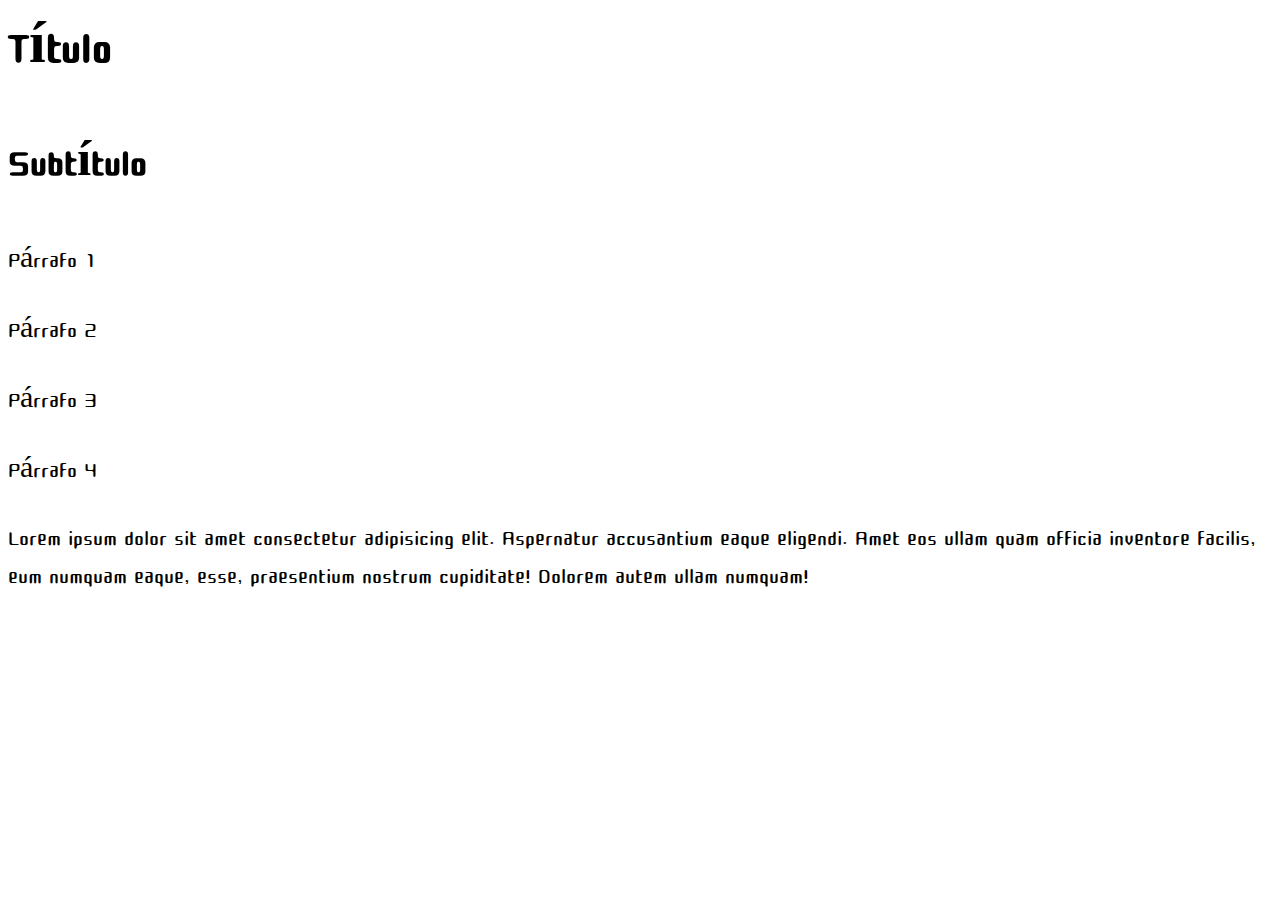
<file: css/fuentes/index.html>
<head>
    <link href="https://fonts.googleapis.com/css?family=Cute+Font&display=swap" rel="stylesheet">
    <link rel="stylesheet" href="./estilos.css">
</head>

<body>
    <h1>Título</h1>

    <h2>Subtítulo</h2>

    <p>Párrafo 1</p>
    <p>Párrafo 2</p>
    <p>Párrafo 3</p>
    <p>Párrafo 4</p>

    <p>Lorem ipsum dolor sit amet consectetur adipisicing elit. Aspernatur accusantium eaque eligendi. Amet eos ullam quam officia inventore facilis, eum numquam eaque, esse, praesentium nostrum cupiditate! Dolorem autem ullam numquam!</p>
</body>
</file>
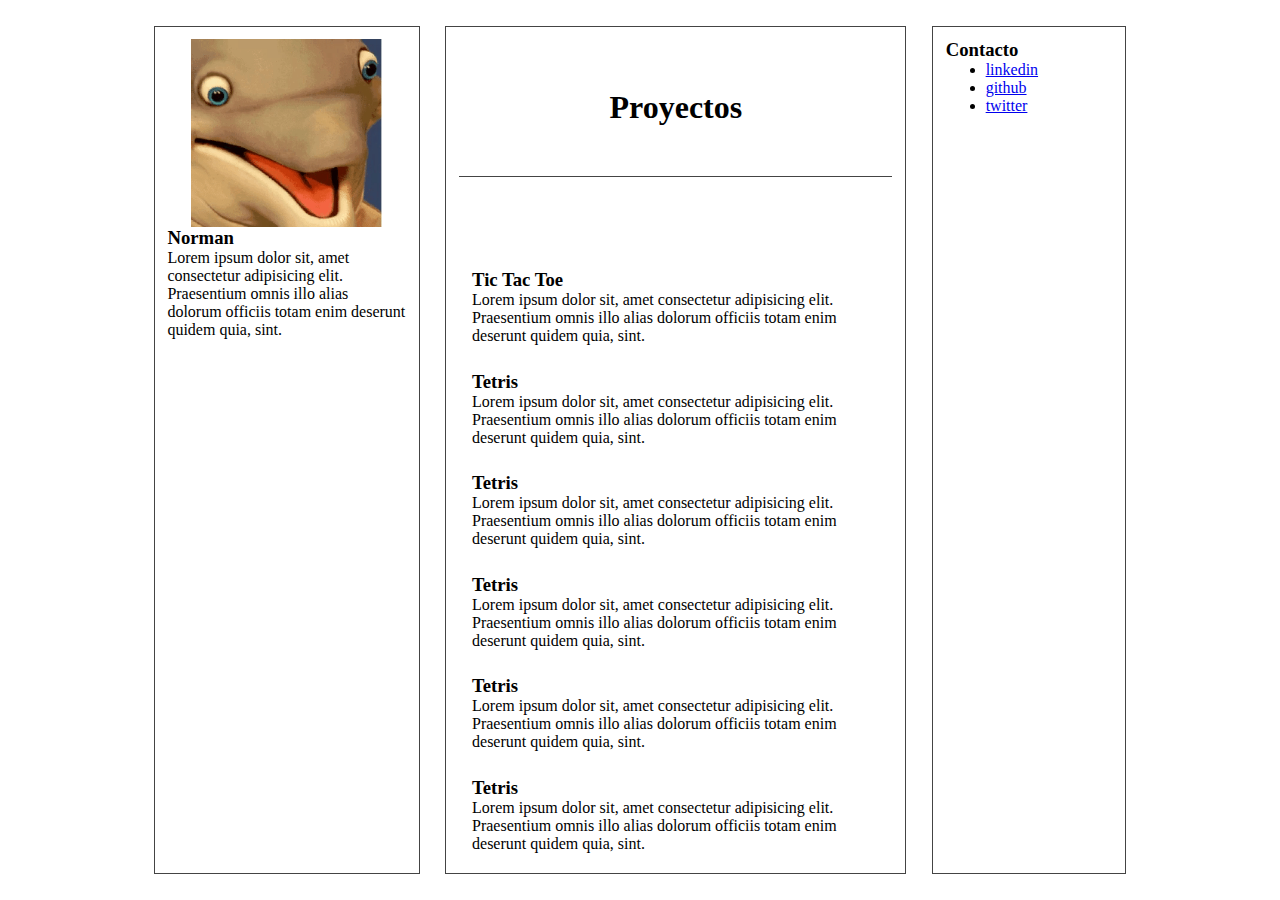
<file: css/layout-portfolio/index.html>
<!DOCTYPE html>
<html lang="es">

<head>
    <meta charset="UTF-8">
    <meta name="viewport" content="width=device-width, initial-scale=1.0">
    <link rel="stylesheet" href="./estilos.css">
</head>

<body>
    <aside>
        <img src="./me.gif" alt="Mi perfil">
        <h3>Norman</h3>
        <p>Lorem ipsum dolor sit, amet consectetur adipisicing elit. Praesentium omnis illo alias dolorum officiis totam enim deserunt quidem quia, sint.</p>
    </aside>

    <div>
        <header>
            <h1>Proyectos</h1>
        </header>
        <main>
            <section>
                <h3>Tic Tac Toe</h3>
                <p>Lorem ipsum dolor sit, amet consectetur adipisicing elit. Praesentium omnis illo alias dolorum officiis totam enim deserunt quidem quia, sint.</p>
            </section>
            <section>
                <h3>Tetris</h3>
                <p>Lorem ipsum dolor sit, amet consectetur adipisicing elit. Praesentium omnis illo alias dolorum officiis totam enim deserunt quidem quia, sint.</p>
            </section>
            <section>
                <h3>Tetris</h3>
                <p>Lorem ipsum dolor sit, amet consectetur adipisicing elit. Praesentium omnis illo alias dolorum officiis totam enim deserunt quidem quia, sint.</p>
            </section>
            <section>
                <h3>Tetris</h3>
                <p>Lorem ipsum dolor sit, amet consectetur adipisicing elit. Praesentium omnis illo alias dolorum officiis totam enim deserunt quidem quia, sint.</p>
            </section>
            <section>
                <h3>Tetris</h3>
                <p>Lorem ipsum dolor sit, amet consectetur adipisicing elit. Praesentium omnis illo alias dolorum officiis totam enim deserunt quidem quia, sint.</p>
            </section>
            <section>
                <h3>Tetris</h3>
                <p>Lorem ipsum dolor sit, amet consectetur adipisicing elit. Praesentium omnis illo alias dolorum officiis totam enim deserunt quidem quia, sint.</p>
            </section>
            <section>
                <h3>Tetris</h3>
                <p>Lorem ipsum dolor sit, amet consectetur adipisicing elit. Praesentium omnis illo alias dolorum officiis totam enim deserunt quidem quia, sint.</p>
            </section>
            <section>
                <h3>Tetris</h3>
                <p>Lorem ipsum dolor sit, amet consectetur adipisicing elit. Praesentium omnis illo alias dolorum officiis totam enim deserunt quidem quia, sint.</p>
            </section>
            <section>
                <h3>Tetris</h3>
                <p>Lorem ipsum dolor sit, amet consectetur adipisicing elit. Praesentium omnis illo alias dolorum officiis totam enim deserunt quidem quia, sint.</p>
            </section>
            <section>
                <h3>Tetris</h3>
                <p>Lorem ipsum dolor sit, amet consectetur adipisicing elit. Praesentium omnis illo alias dolorum officiis totam enim deserunt quidem quia, sint.</p>
            </section>
            <section>
                <h3>Tetris</h3>
                <p>Lorem ipsum dolor sit, amet consectetur adipisicing elit. Praesentium omnis illo alias dolorum officiis totam enim deserunt quidem quia, sint.</p>
            </section>
        </main>
    </div>

    <aside>
        <h3>Contacto</h3>
        <ul>
            <li><a href="#">linkedin</a></li>
            <li><a href="#">github</a></li>
            <li><a href="#">twitter</a></li>
        </ul>
    </aside>
</body>

</html>
</file>
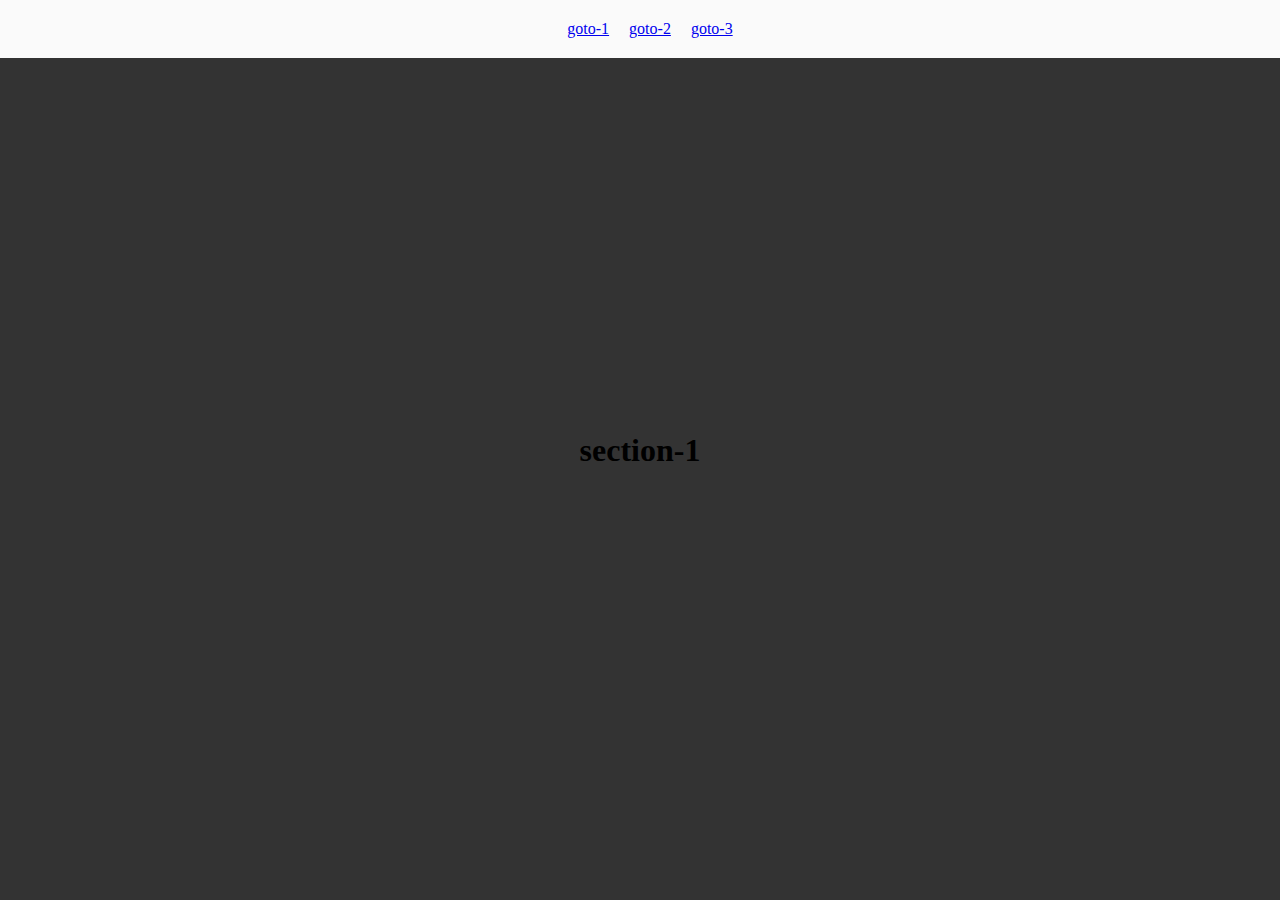
<file: css/sections-scroll/index.html>
<!DOCTYPE html>
<html lang="es">
<head>
    <meta charset="UTF-8">
    <title>Sections scroll</title>
    <link rel="stylesheet" href="./estilos.css">
</head>
<body>
    <header>
        <nav class="flex-centered">
            <a href="#section-1">goto-1</a>
            <a href="#section-2">goto-2</a>
            <a href="#section-3">goto-3</a>
        </nav>
    </header>

    <main>
        <section id="section-1" class="flex-centered">
            <h1>section-1</h1>
        </section>
        <section id="section-2" class="flex-centered">
            <h1>section-2</h1>
        </section>
        <section id="section-3" class="flex-centered">
            <h1>section-3</h1>
        </section>
    </main>
</body>
</html>
</file>
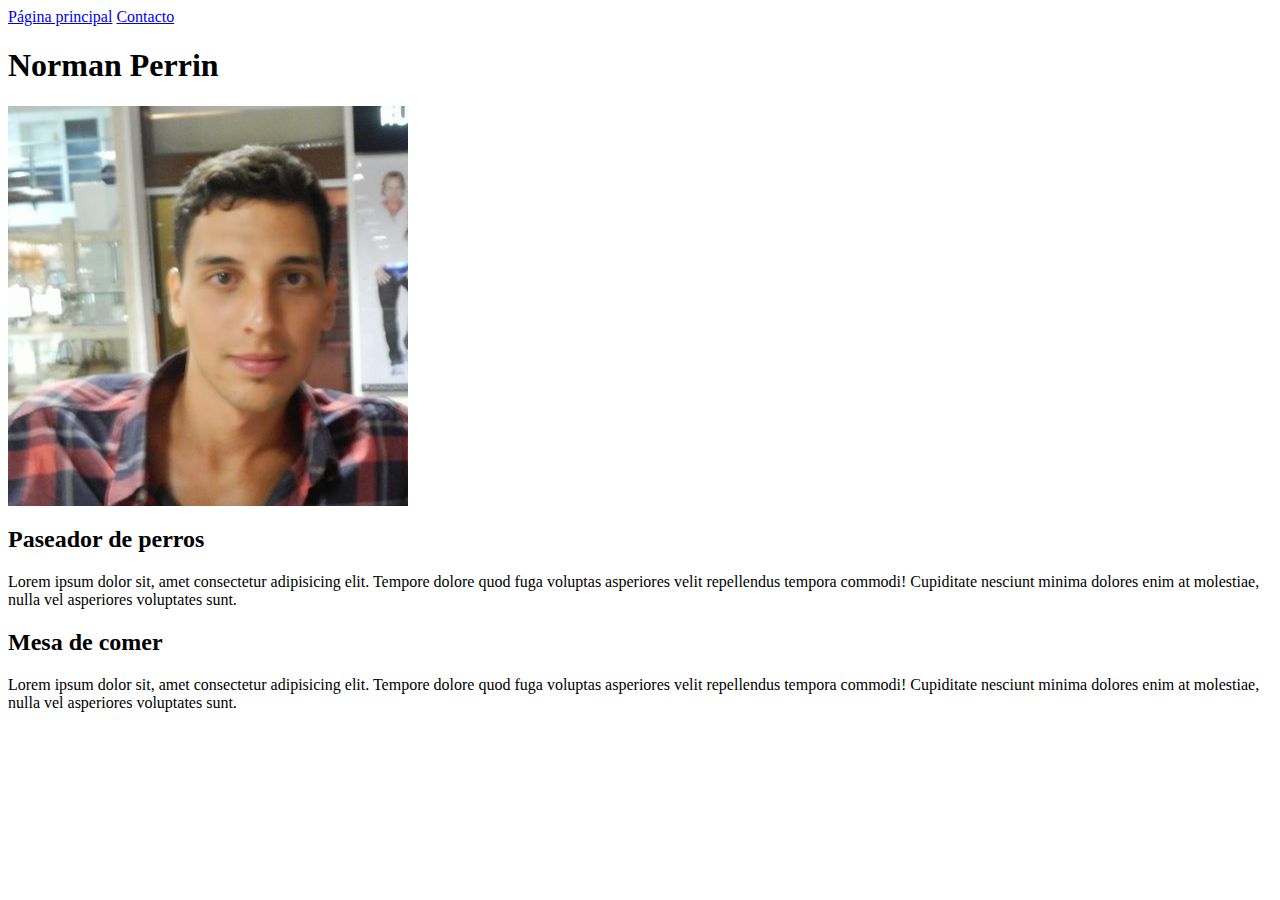
<file: html/basico/index.html>
<html lang="es">

<head>
    <title>Portfolio - Norman Perrin</title>
</head>

<body>
    <header>
        <nav>
            <a href="/">Página principal</a>
            <a href="/contacto">Contacto</a>
        </nav>
    </header>
    <main>
        <section>
            <h1>Norman Perrin</h1>
            <img src="./perfil.jpg" alt="Foto perfil norman perrin">
        </section>
        <section>
            <section>
                <h2>Paseador de perros</h2>
                <p>Lorem ipsum dolor sit, amet consectetur adipisicing elit. Tempore dolore quod fuga voluptas asperiores velit repellendus tempora commodi! Cupiditate nesciunt minima dolores enim at molestiae, nulla vel asperiores voluptates sunt.</p>
            </section>
            <section>
                <h2>Mesa de comer</h2>
                <p>Lorem ipsum dolor sit, amet consectetur adipisicing elit. Tempore dolore quod fuga voluptas asperiores velit repellendus tempora commodi! Cupiditate nesciunt minima dolores enim at molestiae, nulla vel asperiores voluptates sunt.</p>
            </section>
        </section>
    </main>
</body>

</html>
</file>
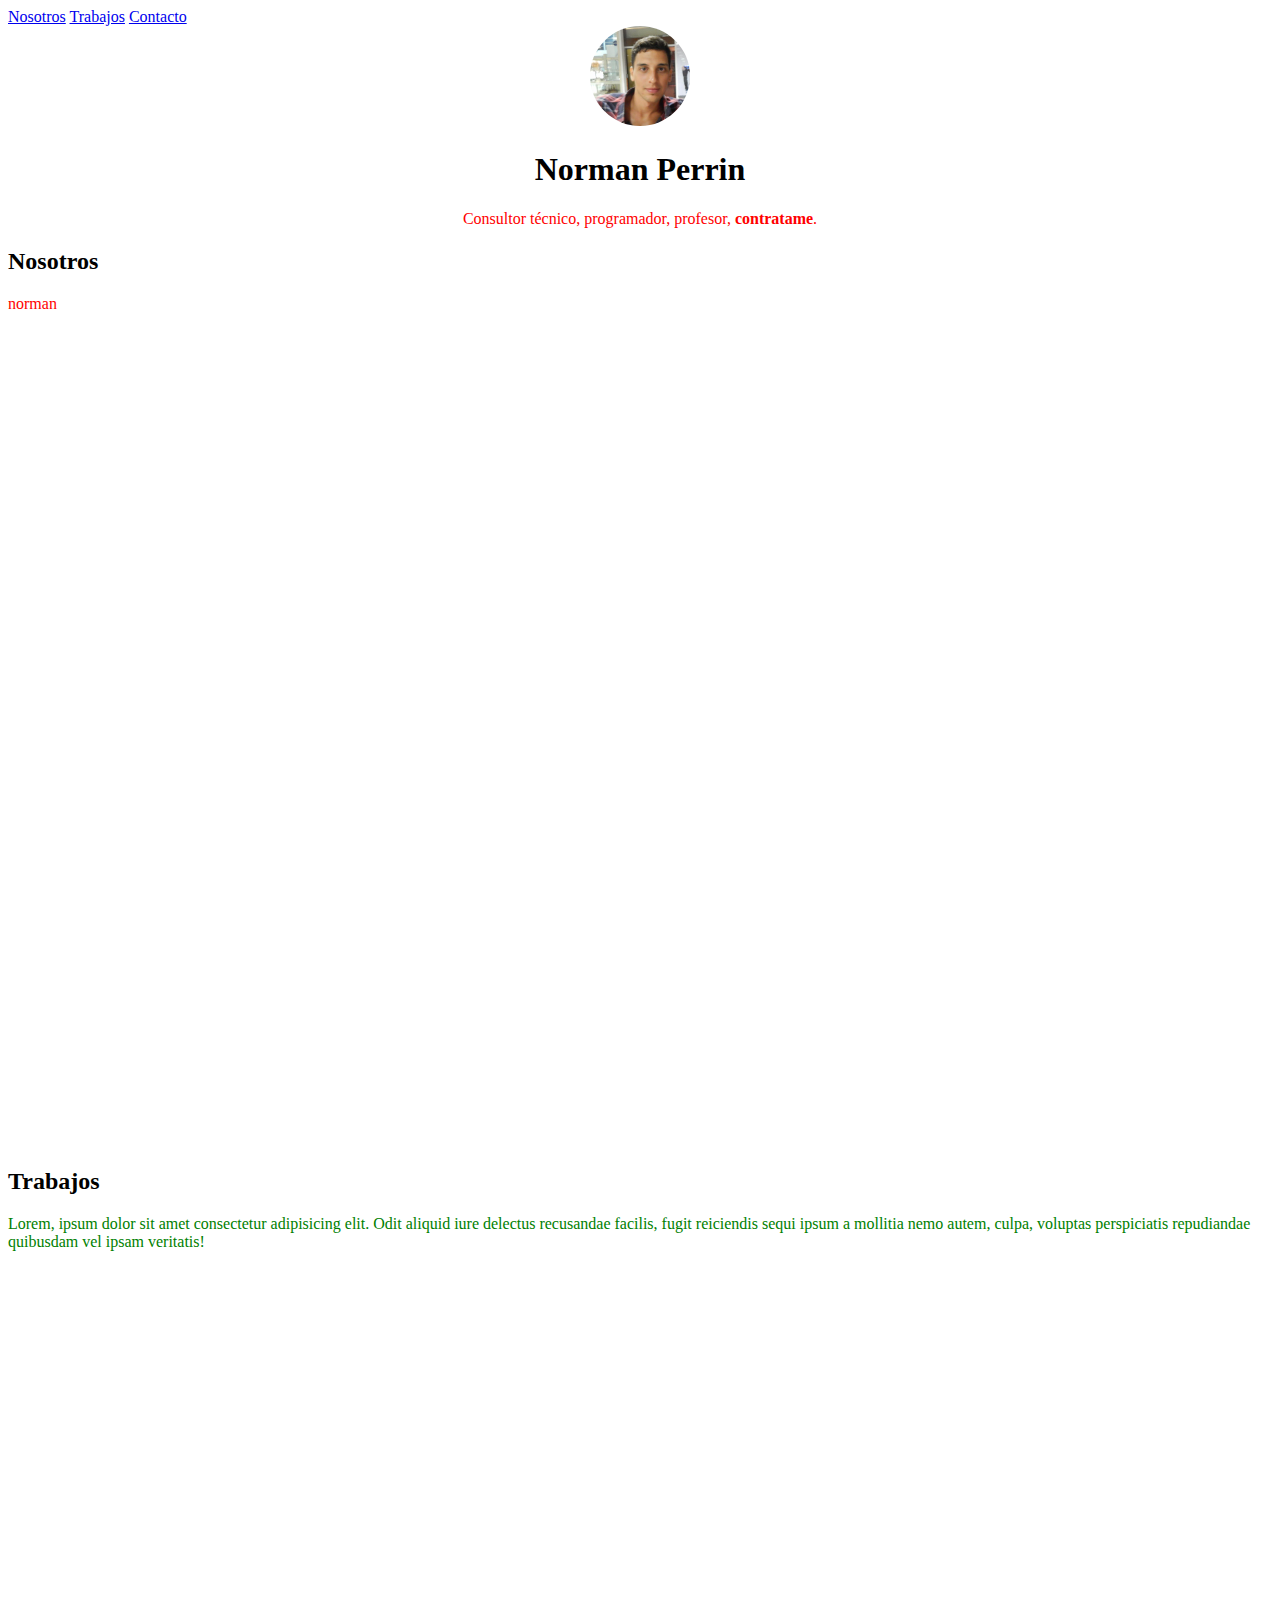
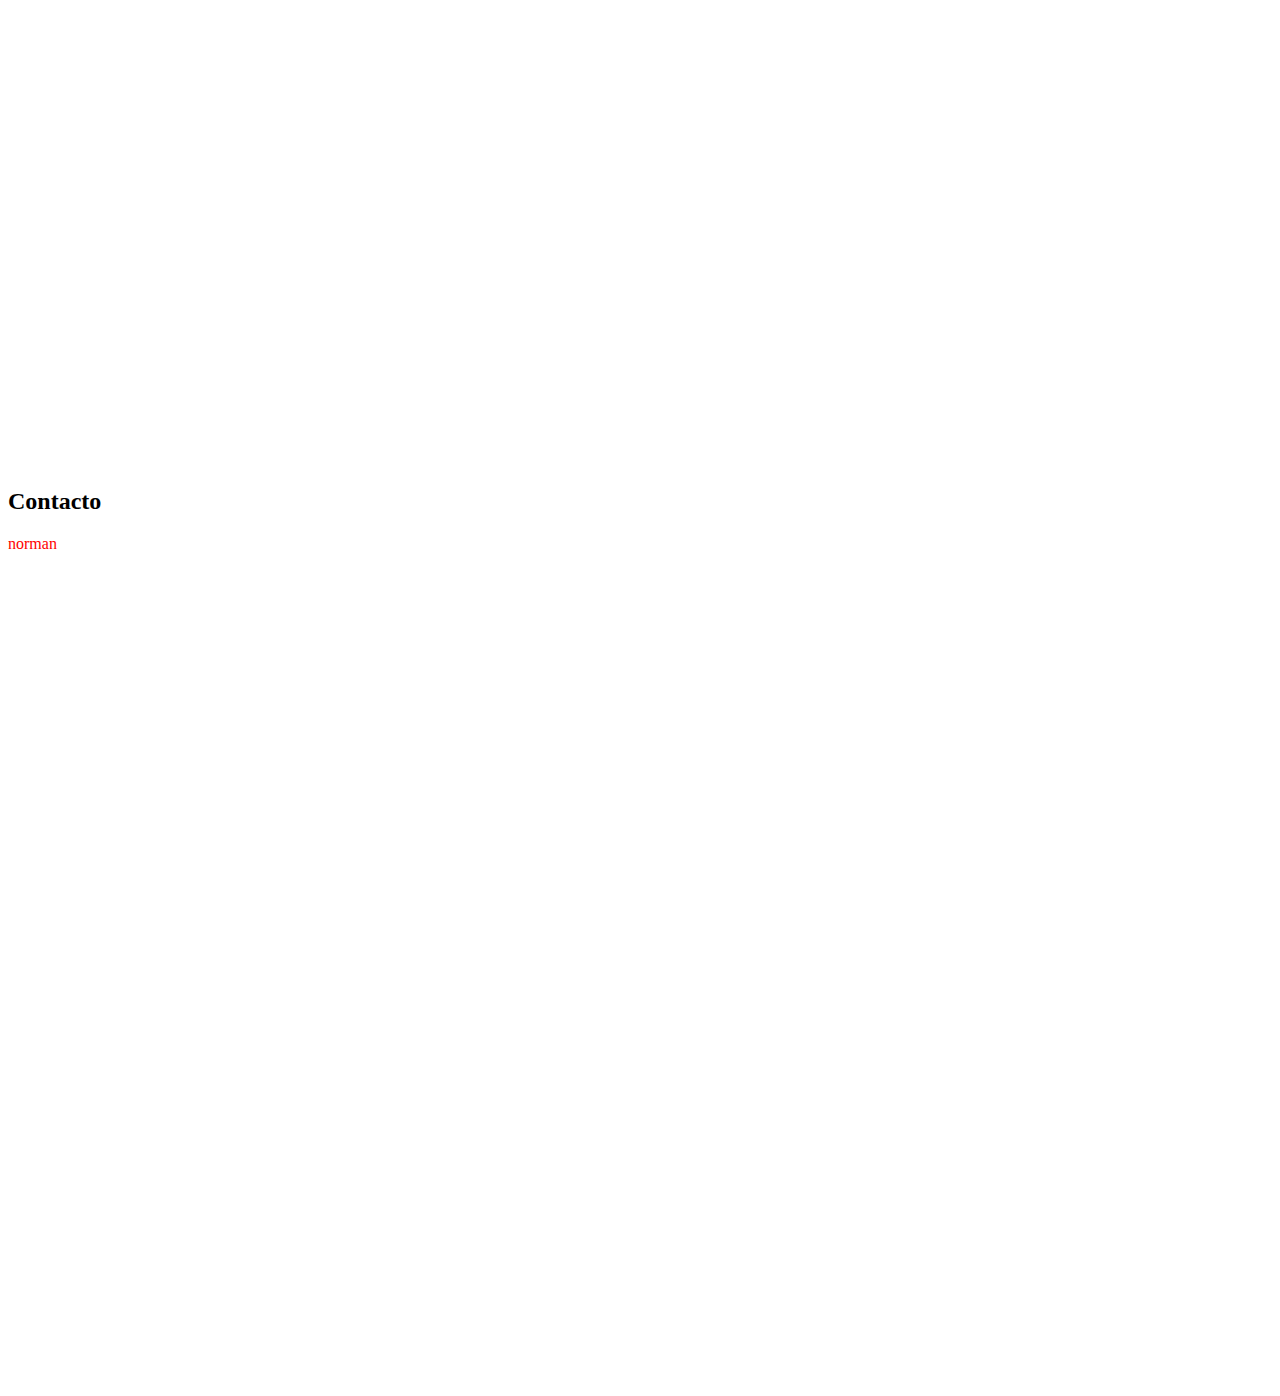
<file: html/portfolio/index.html>
<!DOCTYPE html>
<html lang="es">

<head>
    <meta charset="UTF-8">
    <meta name="viewport" content="width=device-width, initial-scale=1.0">
    <meta http-equiv="X-UA-Compatible" content="ie=edge">
    <title>Document</title>
    <link rel="stylesheet" href="./css/generales.css">
</head>

<body>
    <header>
        <nav>
            <a href="#nosotros">Nosotros</a>
            <a href="#trabajos">Trabajos</a>
            <a href="#contacto">Contacto</a>
        </nav>
    </header>

    <main>
        <section class="perfil">
            <img src="./img/perfil.jpg" alt="Foto de perfil de Norman Perrin">
            <h1>Norman Perrin</h1>
            <p>Consultor técnico, programador, profesor, <b>contratame</b>.</p>
        </section>

        <section id="nosotros" class="seccion-principal">
            <h2>Nosotros</h2>
            <p>norman</p>
        </section>
        <section id="trabajos" class="seccion-principal">
            <h2>Trabajos</h2>
            <p>Lorem, ipsum dolor sit amet consectetur adipisicing elit. Odit aliquid iure delectus recusandae facilis, fugit reiciendis sequi ipsum a mollitia nemo autem, culpa, voluptas perspiciatis <a>repudiandae</a> quibusdam vel ipsam veritatis!</p>
            <div class="principal">
                <h2></h2>
            </div>
            <div class="secundario">
                <h2></h2>
            </div>
        </section>
        <section id="contacto" class="seccion-principal">
            <h2>Contacto</h2>
            <p>norman</p>
        </section>
    </main>

</body>

</html>
</file>
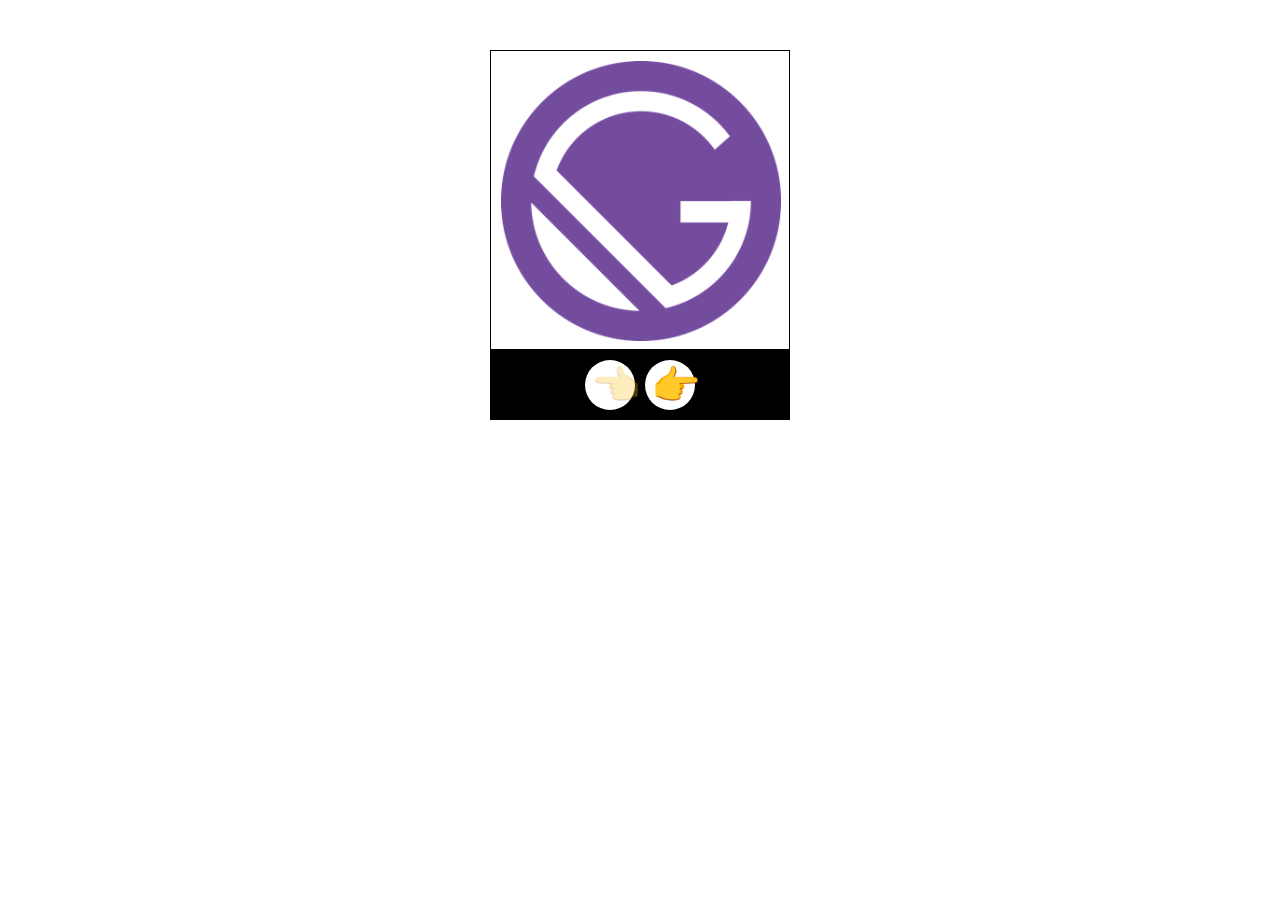
<file: js/carrousel-js-imagenes/index.html>
<!DOCTYPE html>
<html lang="es">

<head>
    <meta charset="UTF-8">
    <meta name="viewport" content="width=device-width, initial-scale=1.0">
    <meta http-equiv="X-UA-Compatible" content="ie=edge">
    <link rel="stylesheet" href="./estilos.css">
    <title>Carrousel</title>
</head>

<body>
    <div class="carrousel-contenedor">
        <div class="carrousel-scroll">
            <img src="./imagenes/gatsby.png" alt="gatsby">
            <img src="./imagenes/netlify.png" alt="netlify">
            <img src="./imagenes/redux.png" alt="redux">
            <img src="./imagenes/sass.png" alt="sass">
            <img src="./imagenes/react.png" alt="react">
        </div>
    </div>

    <div class="contenedor-botones">
        <button
            onclick="scrollIzquierda()"
            id="boton-izquierda"
            disabled
        >
            <span role="img" aria-label="izquierda">
                👈
            </span>
        </button>

        <button
            onclick="scrollDerecha()"
            id="boton-derecha"
        >
            <span role="img" aria-label="derecha">
                👉
            </span>
        </button>
    </div>

    <script src="./script.js"></script>
</body>

</html>
</file>
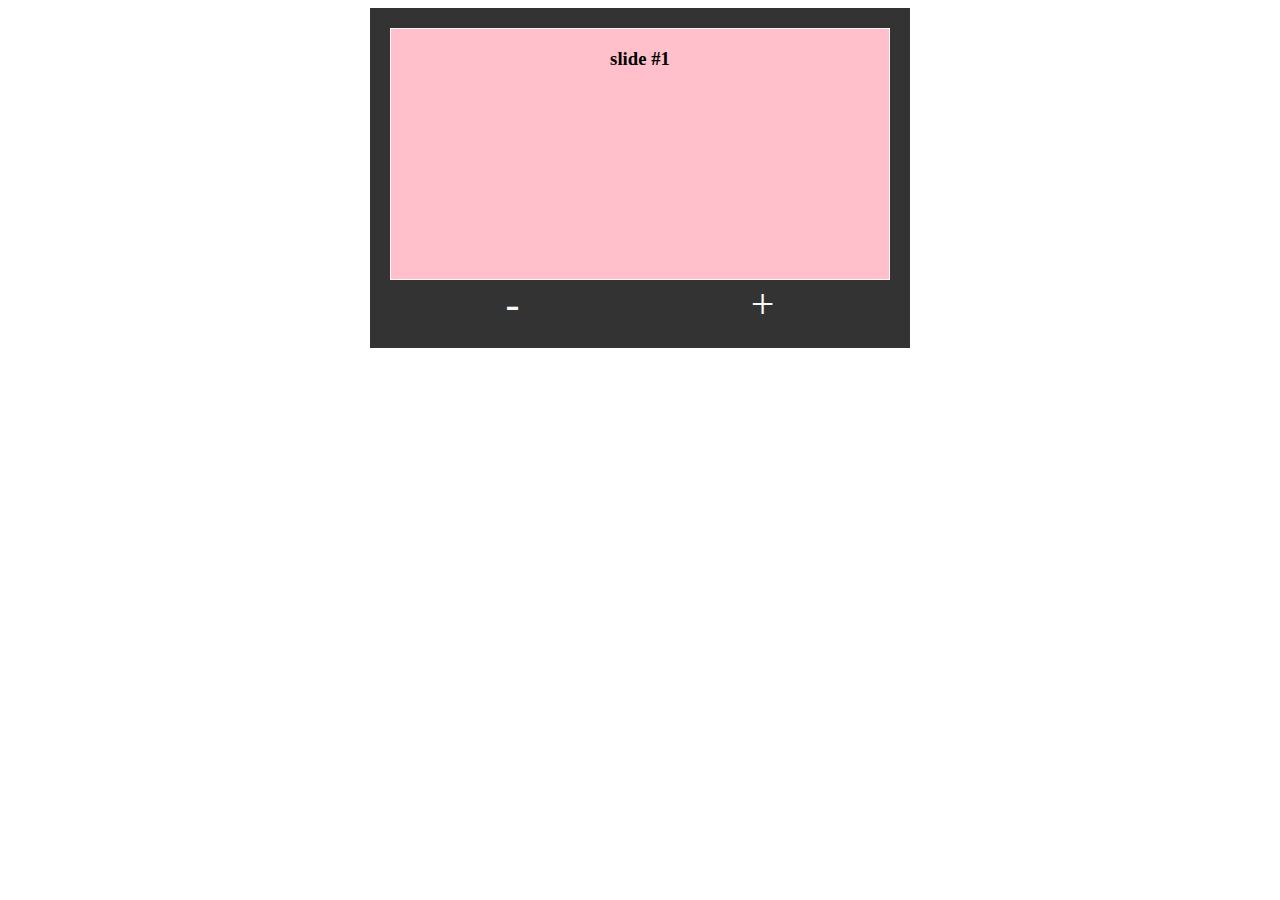
<file: js/carrousel-js/index.html>
<!DOCTYPE html>
<html lang="es">
<head>
    <meta charset="UTF-8">
    <title>Carrousel js</title>
    <link rel="stylesheet" href="./estilos.css">
</head>

<body>
    <section class="carrousel">
        <section class="slides">
            <section>
                <a name="slide-1-left"></a>
                <h3>slide #1</h3>
                <a name="slide-1-right"></a>
            </section>
            <section>
                <a name="slide-2-left"></a>
                <h3>slide #2</h3>
                <a name="slide-2-right"></a>
            </section>
            <section>
                <a name="slide-3-left"></a>
                <h3>slide #3</h3>
                <a name="slide-3-right"></a>
            </section>
            <section>
                <a name="slide-4-left"></a>
                <h3>slide #4</h3>
                <a name="slide-4-right"></a>
            </section>
            <section>
                <a name="slide-5-left"></a>
                <h3>slide #5</h3>
                <a name="slide-5-right"></a>
            </section>
        </section>

        <section class="controls">
            <a href="#" onclick="previous(event)">-</a>
            <a href="#" onclick="next(event)">+</a>
        </section>
    </section>

    <script src="./script.js"></script>
</body>

</html>
</file>
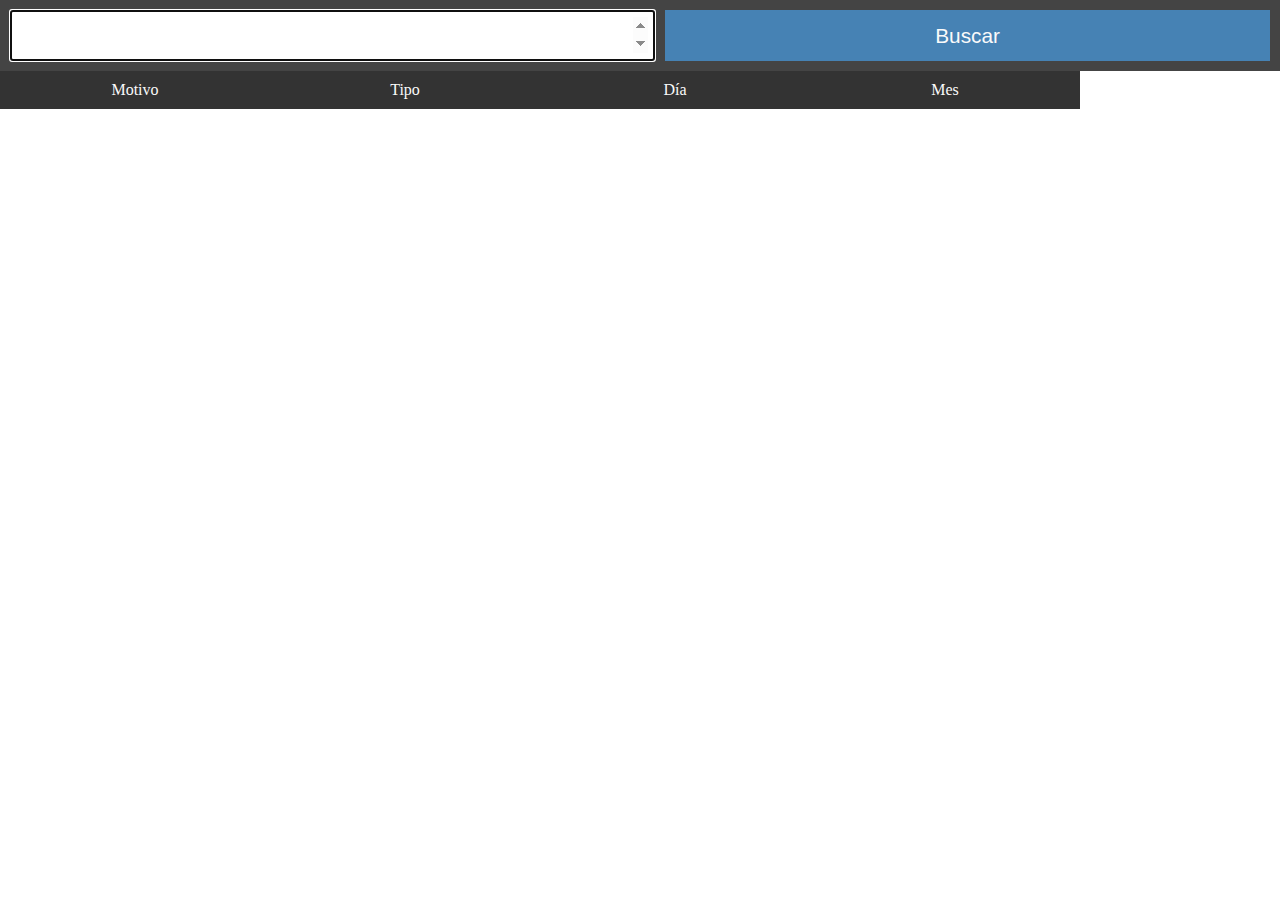
<file: js/feriados/index.html>
<!DOCTYPE html>
<html lang="es">
<head>
    <meta charset="UTF-8">
    <title>Feriados</title>
    <link rel="stylesheet" href="./estilos.css">
</head>
<body>
    <!-- https://nolaborables.com.ar/api/v2/feriados/2019 -->
    <form onsubmit="buscarFeriados(event)">
        <input
            type="number" name="feriado" id="feriado"
            min="2011" max="2019"
            autofocus required
        >
        <input type="submit" value="Buscar">
    </form>

    <table>
        <tr>
            <th>Motivo</th>
            <th>Tipo</th>
            <th>Día</th>
            <th>Mes</th>
        </tr>
    </table>

    <script src="./script.js"></script>
</body>
</html>
</file>
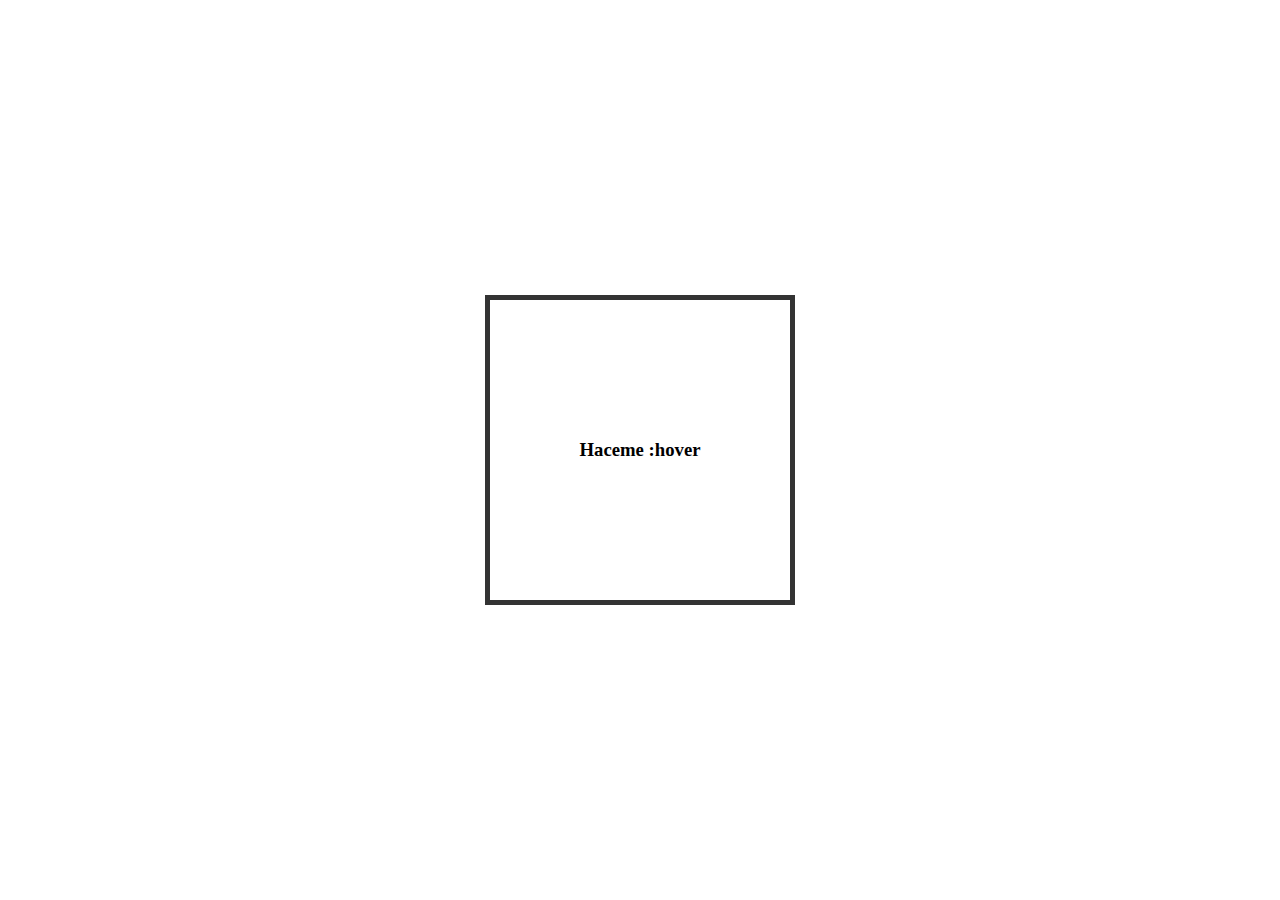
<file: js/full-sidebar/index.html>
<!DOCTYPE html>
<html lang="en">
<head>
    <meta charset="UTF-8">
    <meta name="viewport" content="width=device-width, initial-scale=1.0">
    <title>Full Sidebar</title>
    <link rel="stylesheet" href="./estilos.css">
</head>
<body>
    <div class="modal hidden">
        <h3>Soy un modal :)</h3>
        <button onclick="hideModal('.modal');" class="btn">
            X
        </button>
    </div>

    <div class="cajita">
        <h3>Haceme :hover</h3>
        <button onclick="showModal('.modal');" class="btn play">
            >
        </button>
    </div>

    <script src="./script.js"></script>
</body>
</html>
</file>
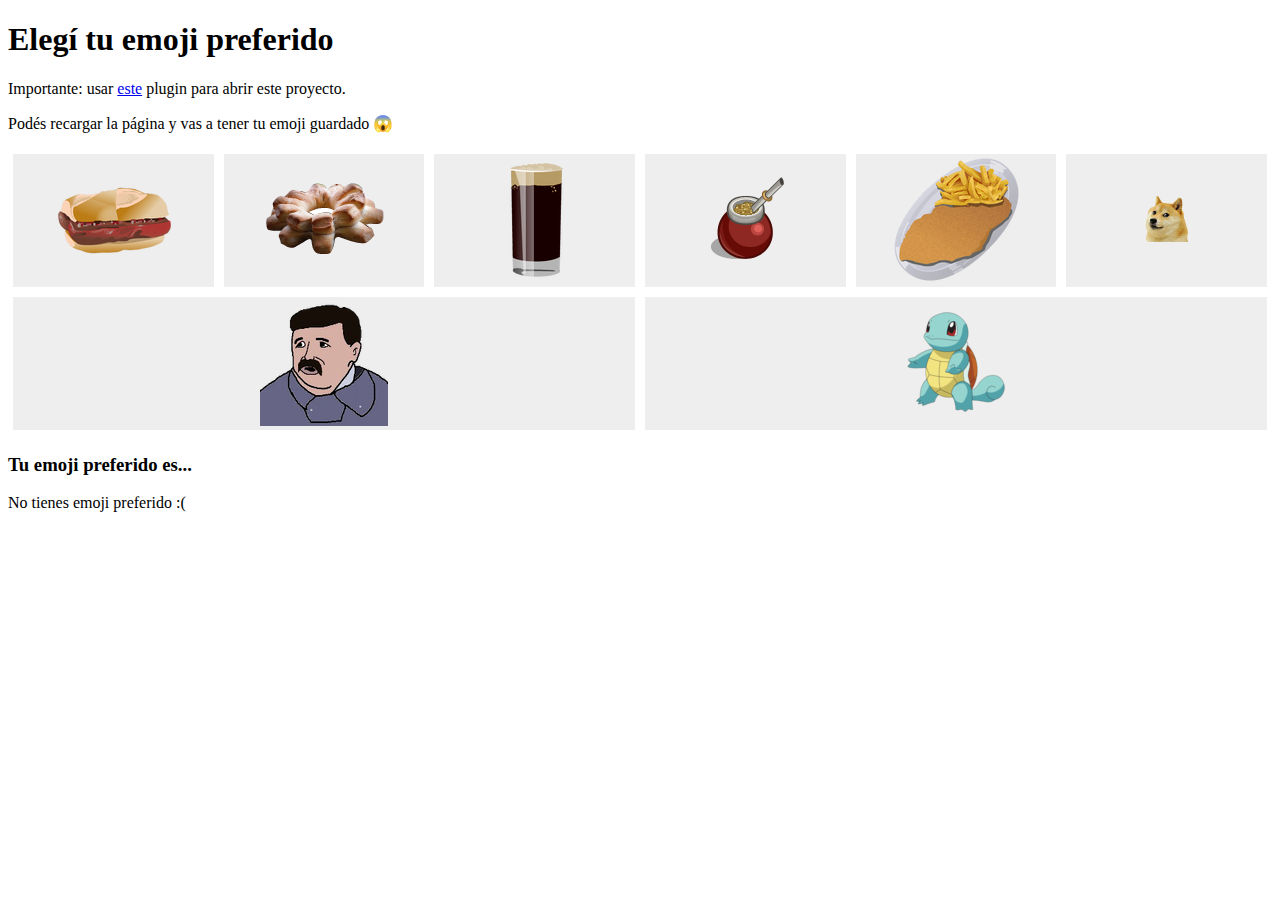
<file: js/localstorage/index.html>
<!DOCTYPE html>
<html lang="en">

<head>
    <meta charset="UTF-8">
    <meta name="viewport" content="width=device-width, initial-scale=1.0">
    <title>localstorage</title>
    <link rel="stylesheet" href="./estilos.css">
</head>

<body>
    <h1>Elegí tu emoji preferido</h1>
    <p>Importante: usar <a href="https://chrome.google.com/webstore/detail/web-server-for-chrome/ofhbbkphhbklhfoeikjpcbhemlocgigb">este</a> plugin para abrir este proyecto.</p>
    <p>Podés recargar la página y vas a tener tu emoji guardado 😱</p>

    <!--
        Explicación:

        Usamos el objeto global `localstorage` para almacenar y obtener
        valores de nuestro "almacenamiento local" en el navegador.

        Específicamente los valores que podemos almacenar son `strings`.
        Y los almacenamos poniéndoles un nombre. En este caso:
        `miProyecto:emojiSrc`.

        Pueden ver su almacenamiento local yendo a las herramientas de
        desarrollador, el tab Application, y en storage eligen Local Storage.
    -->

    <section class="lista">
        <button onclick="seleccionar(this)">
            <img src="./emojis/chori.png" alt="emoji chori">
        </button>

        <button onclick="seleccionar(this)">
            <img src="./emojis/cremona.png" alt="emoji cremona">
        </button>

        <button onclick="seleccionar(this)">
            <img src="./emojis/fernet.png" alt="emoji fernet">
        </button>

        <button onclick="seleccionar(this)">
            <img src="./emojis/mate.png" alt="emoji mate">
        </button>

        <button onclick="seleccionar(this)">
            <img src="./emojis/mila.png" alt="emoji mila">
        </button>

        <button onclick="seleccionar(this)">
            <img src="./emojis/doge.png" alt="emoji mindblown">
        </button>

        <button onclick="seleccionar(this)">
            <img src="./emojis/quien-te-conoce.png" alt="emoji ricardo">
        </button>

        <button onclick="seleccionar(this)">
            <img src="./emojis/squartle.png" alt="emoji squartle">
        </button>
    </section>

    <h3>Tu emoji preferido es...</h3>
    <section class="seleccion">
        <p>No tienes emoji preferido :(</p>
    </section>

    <script src="./script.js"></script>
</body>

</html>
</file>
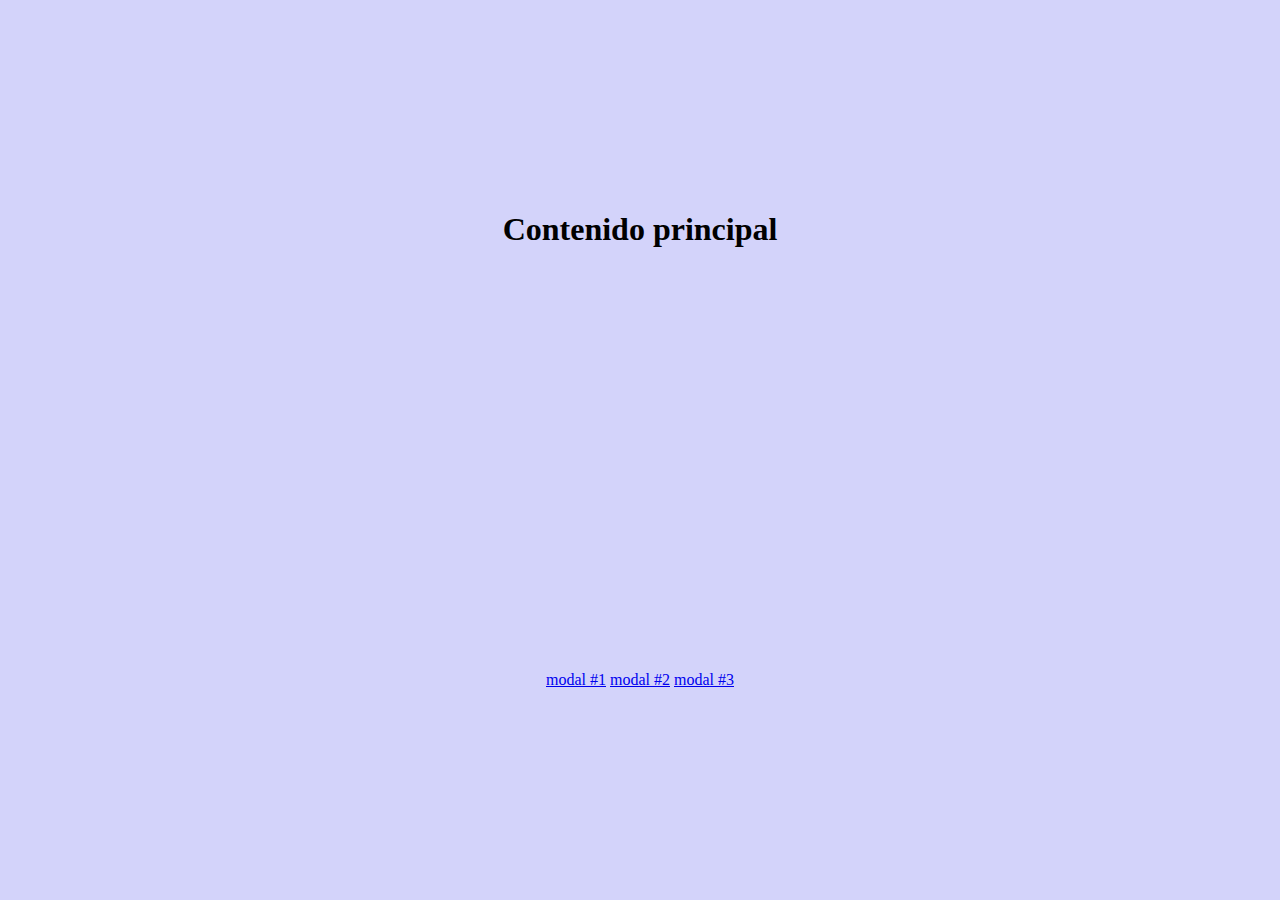
<file: js/modals/index.html>
<!DOCTYPE html>
<html lang="es">
<head>
    <meta charset="UTF-8">
    <title>Modals</title>
    <link rel="stylesheet" href="./estilos.css">
</head>
<body>
    <main>
        <h1>Contenido principal</h1>
        <section>
            <a href="#" onclick="showModal('first')">modal #1</a>
            <a href="#" onclick="showModal('middle')">modal #2</a>
            <a href="#" onclick="showModal('last')">modal #3</a>
        </section>
    </main>

    <div class="modal-container non-active" onclick="handleModalClick(event)">
        <div id="first" class="hidden">
            <h1>First</h1>
            <a href="#" onclick="closeModal(this.parentElement)">X</a>
        </div>
        <div id="middle" class="hidden">
            <h1>Middle</h1>
            <a href="#" onclick="closeModal(this.parentElement)">X</a>
        </div>
        <div id="last" class="hidden">
            <h1>Last</h1>
            <a href="#" onclick="closeModal(this.parentElement)">X</a>
        </div>
    </div>

    <script src="./script.js"></script>
</body>
</html>
</file>
<file: css/fuentes/estilos.css>
html {
    /* Probar de modificar este valor */
    font-size: 30px;
    font-family: 'Cute Font', cursive;
}

h1 {
    font-size: 2rem;
}

h2 {
    font-size: 1.7rem;
}

p {
    font-size: 1rem;
}
</file>
<file: css/layout-portfolio/estilos.css>
* {
  margin: 0;
  box-sizing: border-box;
}

h1,
h2,
h3 {
  margin: 0;
}

body {
  max-width: 1024px;
  min-height: 100vh;
  padding: 2vw;
  margin: auto;
  display: grid;
  grid-template-columns: 30% 50% 20%;
}

body > * {
  padding: 1vw;
  margin-right: 2vw;
  border: 1px solid #444;
}
body > *:last-child {
  margin-right: 0;
}

body > div {
    display: flex;
    flex-direction: column;
    justify-content: space-between;
}

header {
  padding: 50px;
  border-bottom: 1px solid #444;
  text-align: center;
}

main {
    max-height: 70vh;
    overflow-y: scroll;
    padding: 1vw;
}

main > section {
    margin: 2vw 0;
}

img {
  width: 80%;
  max-width: 300px;
  display: block;
  margin: auto;
}

@media (max-width: 768px) {
    body {
        display: flex;
        flex-direction: column;
    }
    body > * {
        margin: 2vw 0;
    }
}
</file>
<file: css/sections-scroll/estilos.css>
* {
  padding: 0;
  margin: 0;
}

.flex-centered {
  display: flex;
  align-items: center;
  justify-content: center;
}

header {
  padding: 20px;
  width: 100%;
  position: fixed;
  background-color: #fafafa;
}

header nav a {
  margin-right: 20px;
}

main {
  height: 100vh;
  overflow-y: scroll;
  scroll-behavior: smooth;
}

main>section {
  height: 100vh;
  background-color: #333;
}

main>section:nth-child(even) {
  background-color: #eee;
}

main>section a {
  align-self: flex-start;
}
</file>
<file: html/portfolio/css/generales.css>
.perfil {
    text-align: center;
}

.perfil img {
    width: 100px;
    height: 100px;
    border-radius: 50%;
}

.seccion-principal {
    height: 100vh;
}

p {
    color: red;
}

#trabajos p {
    color: green;
}
</file>
<file: js/carrousel-js-imagenes/estilos.css>
* {
    box-sizing: border-box;
}

.carrousel-contenedor {
    margin: auto;
    margin-top: 50px;
    border: 1px solid #000;
    width: 300px;
    height: 300px;
    overflow: hidden;
}

.carrousel-scroll {
    display: flex;
}

img {
    padding: 10px;
    width: 300px;
    height: 300px;
}

.contenedor-botones {
    display: flex;
    justify-content: center;
    padding: 10px;
    width: 300px;
    margin: auto;
    background-color: #000;
}

.contenedor-botones button {
    width: 50px;
    height: 50px;
    border: 0;
    border-radius: 50%;
    background-color: #fff;
    font-size: 40px;
    cursor: pointer;
}

.contenedor-botones button:active {
    transform: translateY(2px)
}

.contenedor-botones button:first-child {
    margin-right: 10px;
}

button:disabled {
    cursor: not-allowed;
}
</file>
<file: js/carrousel-js/estilos.css>
.carrousel {
  width: 500px;
  height: 300px;
  padding: 20px;
  margin: 0 auto;
  background-color: #333;
  display: flex;
  flex-direction: column;
  justify-content: space-between;
}

.carrousel .slides {
  border: 1px solid #fafafa;
  flex-grow: 1;
  display: flex;
  overflow: hidden;
  scroll-behavior: smooth;
}

.carrousel .slides section {
  width: 100%;
  height: 250px;
  flex: none;
  background-color: red;
}

.carrousel .slides section h3 {
  text-align: center;
}

.carrousel .slides section a[name$="right"] {
  float: right;
}

.carrousel .slides section:nth-child(odd) {
  background-color: pink;
}

.carrousel .controls {
  display: flex;
  justify-content: space-around;
}

.carrousel .controls a {
  font-size: 42px;
  color: #fafafa;
  text-decoration: none;
}
</file>
<file: js/feriados/estilos.css>
* {
    padding: 0;
    margin: 0;
    box-sizing: content-box;
}

html,
body {
    height: 100%;
}

form {
    padding: 10px;
    display: flex;
    background-color: #444;
}

form input {
    flex-grow: 1;
    font-size: 2em;
    padding: 5px;
    margin-right: 10px;
}

form input[type="submit"] {
    margin: 0 auto;
    padding: 10px 20px;
    background-color: steelblue;
    border: 0;
    font-size: 1.3em;
    color: #fafafa;
}

table {
  border-collapse: collapse;
  text-align: center;
}

table th,
td {
  padding: 10px;
  width: 250px;
}

table th {
  background-color: #333;
  font-weight: normal;
  color: #fafafa;
}

table td {
  border: 1px solid #d3d3d3;
  font-size: 14px;
}

table tr:nth-child(odd) {
  background-color: #f2f2f2;
}

table tr:nth-child(even) {
  background-color: #fafafa;
}
</file>
<file: js/full-sidebar/estilos.css>
:root {
  --cajita-size: 300px;
}

* {
  box-sizing: content-box
}

html,
body {
  height: 100%
}

body {
  margin: 0;
  display: flex;
  justify-content: center;
  align-items: center;
}

.modal {
  position: absolute;
  height: 100%;
  width: 100%;
  background-color: steelblue;
  transition: transform .5s;
}

.modal.hidden {
  transform: translateX(-100%);
  transition: transform .5s ease-in-out;
}

.cajita {
  width: var(--cajita-size);
  height: var(--cajita-size);
  border: 5px solid #333;
  display: flex;
  justify-content: center;
  align-items: center;
}

.btn {
  padding: 5px 20px;
  border: 1px solid #333;
  border-radius: 10px;
  font-size: 2em;
  background-color: #fff;
  color: #000;
  cursor: pointer;
}

.play {
  display: none
}

.cajita:hover {
  background-color: #333
}

.cajita:hover h3 {
  display: none
}

.cajita:hover .play {
  display: block
}

.play.hidden {
  display: none
}
</file>
<file: js/localstorage/estilos.css>
.lista {
    display: flex;
    flex-wrap: wrap;
}

.lista button {
    margin: 5px;
    flex-grow: 1;
    flex-basis: 15em;
    border: 0;
    background-color: #eee;
    transition: transform .2s;
}

.lista button:active {
    background-color: #d3d3d3;
    transform: translateY(2px);
    transition: transform .2s;
}
</file>
<file: js/modals/estilos.css>
* {
  margin: 0;
  padding: 0;
}

body {
  height: 100vh;
}

main {
  height: 100%;
  display: flex;
  flex-direction: column;
  justify-content: space-around;
  align-items: center;
  background-color: #d3d3fa;
}

.modal-container {
  height: 100%;
  width: 100%;
  display: flex;
  justify-content: center;
  align-items: center;
  position: absolute;
  top: 0;
  background-color: rgba(0, 0, 0, .5);
  transition: visibility 0.2s, opacity 0.2s linear;
}

.modal-container.non-active {
  opacity: 0;
  visibility: hidden;
  transition: visibility 0.2s, opacity 0.2s linear;
}

.modal-container div {
  width: 50%;
  height: 50%;
  background-color: #fafafa;
  border: 3px solid #333;
  text-align: center;
}

.hidden {
  display: none;
}
</file>
